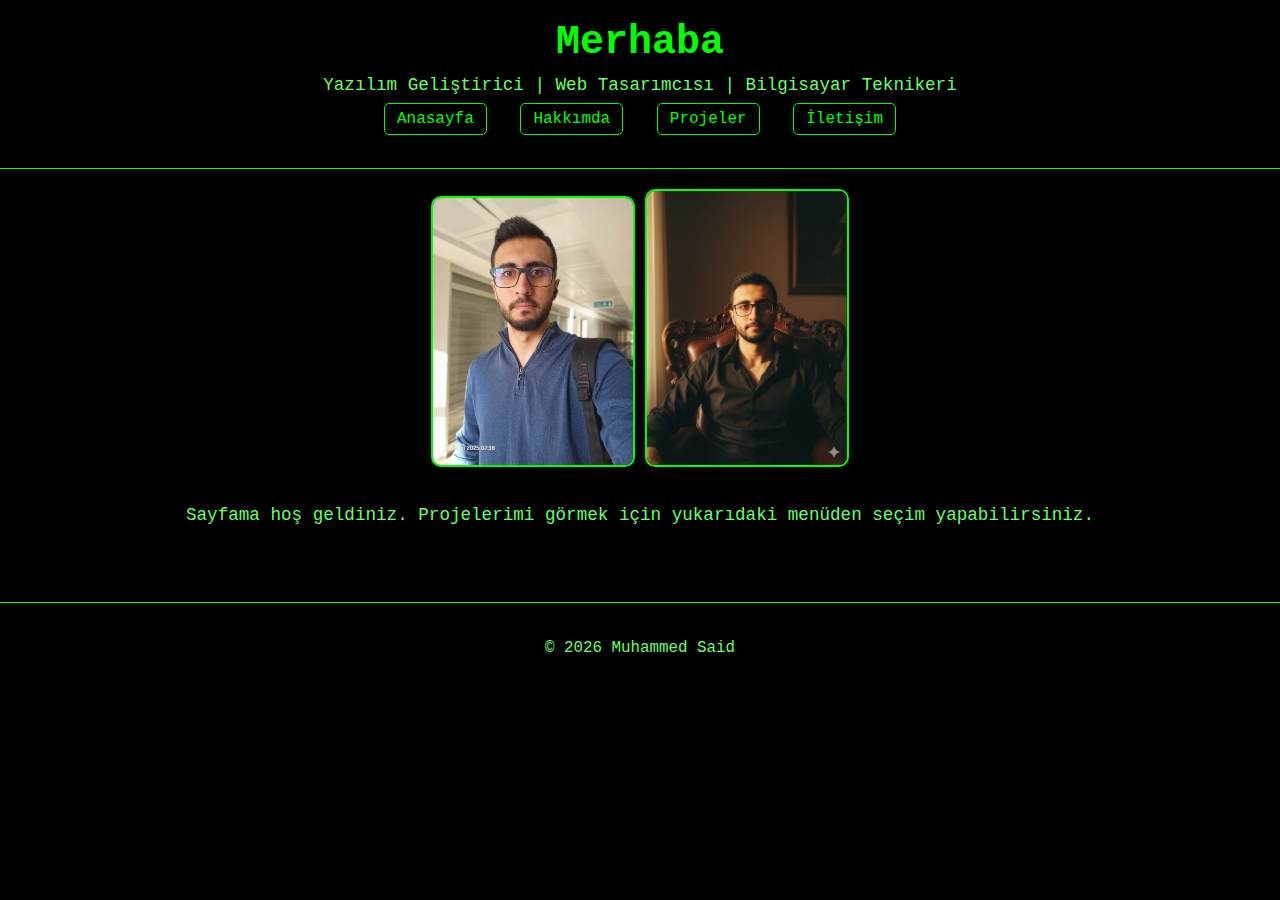
<file: giris.html>
<!DOCTYPE html>
<html lang="tr">
<head>
  <meta charset="UTF-8" />
  <title>Ana Sayfa</title>
  <link rel="stylesheet" href="style.css" />
  <script defer src="script.js"></script>
</head>
<body>
  <header>
    <h1 id="baslik"></h1>
    <p>Yazılım Geliştirici | Web Tasarımcısı | Bilgisayar Teknikeri </p>
    <nav>
      <a href="giris.html">Anasayfa</a>
      <a href="hakkimda.html">Hakkımda</a>
      <a href="projeler.html">Projeler</a>
      <a href="iletisim.html">İletişim</a>
    </nav>
  </header>

  <section>
    <img src="benim.jpg" alt="Profil Resmi" width="200" />
        <img src="Me2.png" alt="Profil Resmi" width="200" />

    <p>Sayfama hoş geldiniz. Projelerimi görmek için yukarıdaki menüden seçim yapabilirsiniz.</p>
  </section>

  <footer>
    <p>&copy; 2026 Muhammed Said</p>
  </footer>
</body>
</html>
</file>
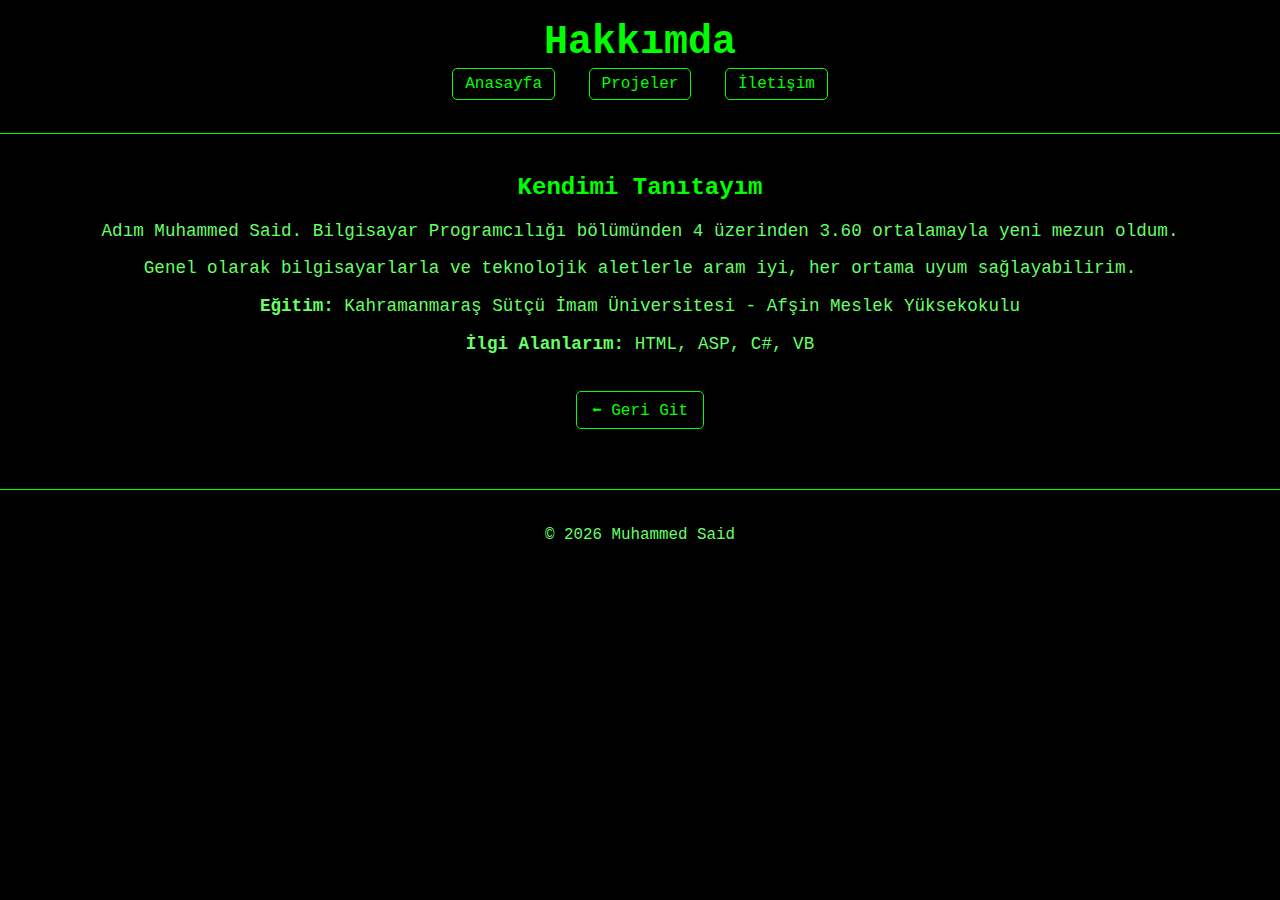
<file: hakkimda.html>
<!DOCTYPE html>
<html lang="tr">
<head>
  <meta charset="UTF-8" />
  <title>Hakkımda</title>
  <link rel="stylesheet" href="style.css" />
  <style>
    /* Geri butonu terminal temasıyla uyumlu */
    button {
      background-color: transparent;
      border: 1px solid #00ff00;
      color: #00ff00;
      padding: 8px 15px;
      font-family: 'Courier New', Courier, monospace;
      font-size: 16px;
      border-radius: 5px;
      cursor: pointer;
      transition: background-color 0.3s ease, color 0.3s ease;
      margin-top: 20px;
      display: inline-block;
    }

    button:hover {
      background-color: #00ff00;
      color: #000;
    }
  </style>
</head>
<body>
  <header>
    <h1>Hakkımda</h1>
    <nav>
      <a href="giris.html">Anasayfa</a>
      <a href="projeler.html">Projeler</a>
      <a href="iletisim.html">İletişim</a>
    </nav>
  </header>

  <section>
    <h2>Kendimi Tanıtayım</h2>
    <p>Adım Muhammed Said. Bilgisayar Programcılığı bölümünden 4 üzerinden 3.60 ortalamayla yeni mezun oldum.</p>
    <p>Genel olarak bilgisayarlarla ve teknolojik aletlerle aram iyi, her ortama uyum sağlayabilirim.</p>
    <p><strong>Eğitim:</strong> Kahramanmaraş Sütçü İmam Üniversitesi - Afşin Meslek Yüksekokulu</p>
    <p><strong>İlgi Alanlarım:</strong> HTML, ASP, C#, VB</p>

    <button onclick="history.back()">⬅ Geri Git</button>
  </section>

  <footer>
    <p>&copy; 2026 Muhammed Said</p>
  </footer>
</body>
</html>
</file>
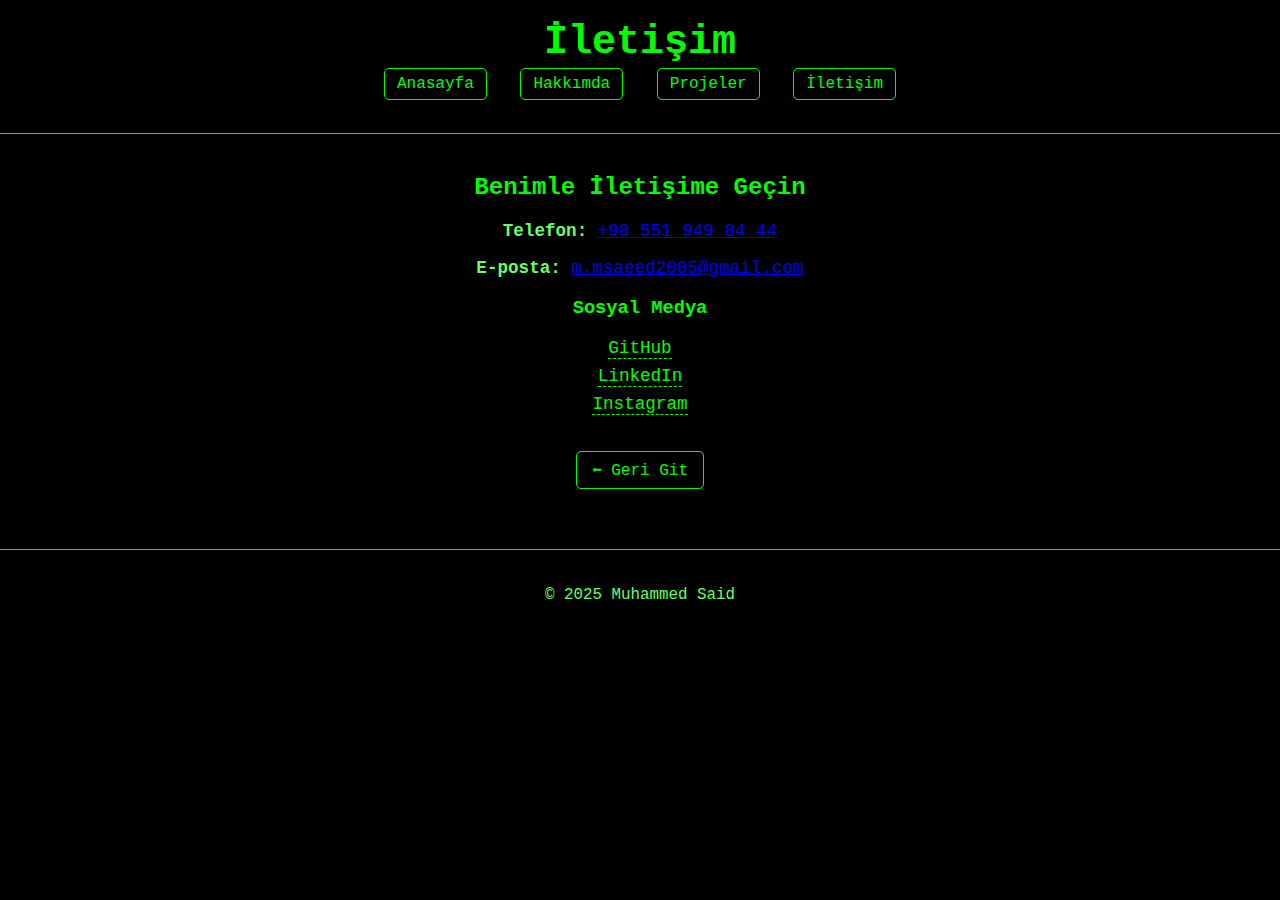
<file: iletisim.html>
<!DOCTYPE html>
<html lang="tr">
<head>
  <meta charset="UTF-8" />
  <title>İletişim</title>
  <link rel="stylesheet" href="style.css" />
  <style>
    /* Geri butonu terminal temasıyla uyumlu */
    button {
      background-color: transparent;
      border: 1px solid #00ff00;
      color: #00ff00;
      padding: 8px 15px;
      font-family: 'Courier New', Courier, monospace;
      font-size: 16px;
      border-radius: 5px;
      cursor: pointer;
      transition: background-color 0.3s ease, color 0.3s ease;
      margin-top: 20px;
      display: inline-block;
    }
    button:hover {
      background-color: #00ff00;
      color: #000;
    }

    section h2, section h3 {
      color: #00ff00;
      font-family: 'Courier New', Courier, monospace;
    }

    p, ul {
      color: #66ff66;
      font-family: 'Courier New', Courier, monospace;
      font-size: 1.1em;
    }

    ul {
      list-style-type: none;
      padding-left: 0;
    }

    ul li {
      margin: 8px 0;
    }

    ul li a {
      color: #00ff00;
      text-decoration: none;
      border-bottom: 1px dashed #00ff00;
      transition: color 0.3s ease;
    }

    ul li a:hover {
      color: #99ff99;
    }
  </style>
</head>
<body>
  <header>
    <h1>İletişim</h1>
    <nav>
      <a href="giris.html">Anasayfa</a>
      <a href="hakkimda.html">Hakkımda</a>
      <a href="projeler.html">Projeler</a>
      <a href="iletisim.html">İletişim</a>
    </nav>
  </header>

  <section>
    <h2>Benimle İletişime Geçin</h2>

    <p><strong>Telefon:</strong> <a href="tel:+905519498444">+90 551 949 84 44</a></p>
    <p><strong>E-posta:</strong> <a href="mailto:m.msaeed2005@gmail.com">m.msaeed2005@gmail.com</a></p>

    <h3>Sosyal Medya</h3>
    <ul>
      <li><a href="https://github.com/mhmmdsd05" target="_blank" rel="noopener noreferrer">GitHub</a></li>
      <li><a href="https://www.linkedin.com/in/muhammed-said-3051ab269/" target="_blank" rel="noopener noreferrer">LinkedIn</a></li>
      <li><a href="https://www.instagram.com/mhmmdsd05/?hl=tr" target="_blank" rel="noopener noreferrer">Instagram</a></li>
    </ul>

    <button onclick="history.back()">⬅ Geri Git</button>
  </section>

  <footer>
    <p>&copy; 2025 Muhammed Said</p>
  </footer>
</body>
</html>
</file>
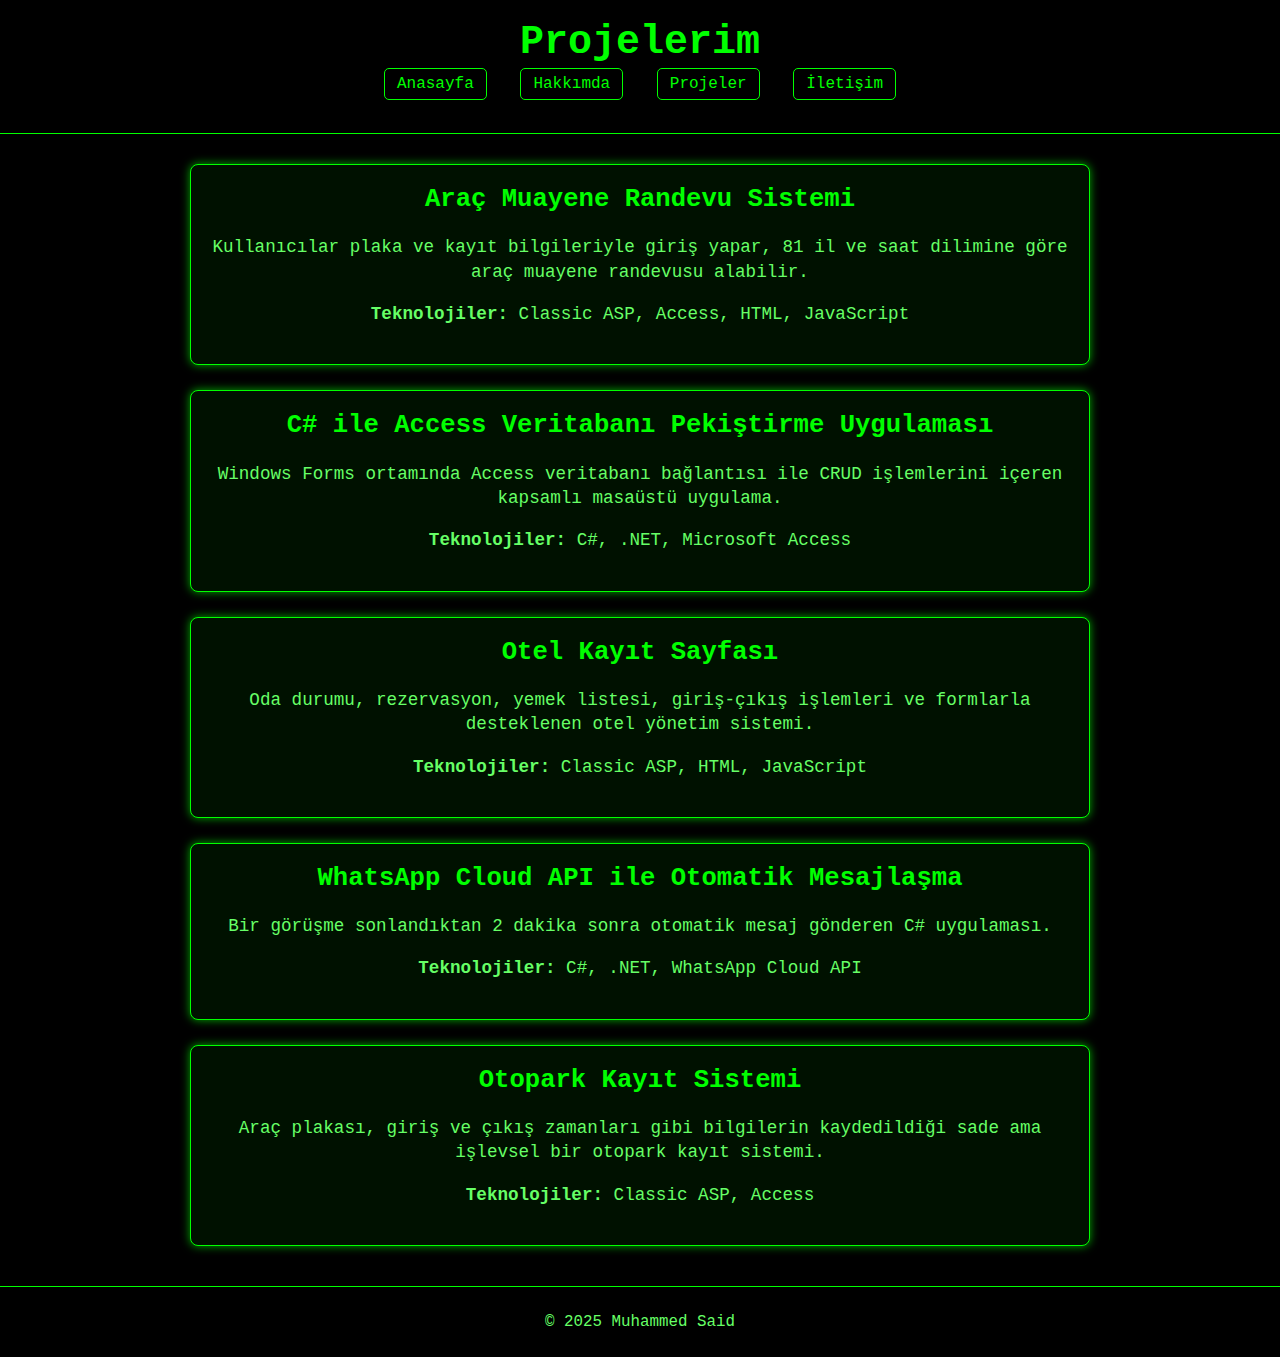
<file: projeler.html>
<!DOCTYPE html>
<html lang="tr">
<head>
  <meta charset="UTF-8" />
  <title>Projelerim</title>
  <link rel="stylesheet" href="style.css" />
  <style>
    .projects {
      max-width: 900px;
      margin: 30px auto;
      padding: 0 20px;
      display: flex;
      flex-direction: column;
      gap: 25px;
    }

    .project-card {
      border: 1px solid #00ff00;
      border-radius: 8px;
      padding: 20px;
      background-color: #001100;
      box-shadow: 0 0 10px #00ff00aa;
      transition: transform 0.3s ease;
    }

    .project-card:hover {
      transform: scale(1.02);
      box-shadow: 0 0 15px #00ff00cc;
    }

    .project-card h2 {
      margin-top: 0;
      color: #00ff00;
      font-size: 1.6em;
      font-family: 'Courier New', Courier, monospace;
    }

    .project-card p {
      color: #66ff66;
      font-family: 'Courier New', Courier, monospace;
      line-height: 1.4;
    }

    footer {
      text-align: center;
      border-top: 1px solid #00ff00;
      padding: 10px 20px;
      font-size: 0.9em;
      color: #00ff00;
      margin-top: 40px;
    }
  </style>
</head>
<body>
  <header>
    <h1>Projelerim</h1>
    <nav>
      <a href="giris.html">Anasayfa</a>
      <a href="hakkimda.html">Hakkımda</a>
      <a href="projeler.html">Projeler</a>
      <a href="iletisim.html">İletişim</a>
    </nav>
  </header>

  <section class="projects">

    <div class="project-card">
      <h2>Araç Muayene Randevu Sistemi</h2>
      <p>Kullanıcılar plaka ve kayıt bilgileriyle giriş yapar, 81 il ve saat dilimine göre araç muayene randevusu alabilir.</p>
      <p><strong>Teknolojiler:</strong> Classic ASP, Access, HTML, JavaScript</p>
    </div>

    <div class="project-card">
      <h2>C# ile Access Veritabanı Pekiştirme Uygulaması</h2>
      <p>Windows Forms ortamında Access veritabanı bağlantısı ile CRUD işlemlerini içeren kapsamlı masaüstü uygulama.</p>
      <p><strong>Teknolojiler:</strong> C#, .NET, Microsoft Access</p>
    </div>

    <div class="project-card">
      <h2>Otel Kayıt Sayfası</h2>
      <p>Oda durumu, rezervasyon, yemek listesi, giriş-çıkış işlemleri ve formlarla desteklenen otel yönetim sistemi.</p>
      <p><strong>Teknolojiler:</strong> Classic ASP, HTML, JavaScript</p>
    </div>

    <div class="project-card">
      <h2>WhatsApp Cloud API ile Otomatik Mesajlaşma</h2>
      <p>Bir görüşme sonlandıktan 2 dakika sonra otomatik mesaj gönderen C# uygulaması.</p>
      <p><strong>Teknolojiler:</strong> C#, .NET, WhatsApp Cloud API</p>
    </div>

    <div class="project-card">
      <h2>Otopark Kayıt Sistemi</h2>
      <p>Araç plakası, giriş ve çıkış zamanları gibi bilgilerin kaydedildiği sade ama işlevsel bir otopark kayıt sistemi.</p>
      <p><strong>Teknolojiler:</strong> Classic ASP, Access</p>
    </div>

  </section>

  <footer>
    <p>&copy; 2025 Muhammed Said</p>
  </footer>
</body>
</html>
</file>
<file: style.css>
/* Genel sayfa ayarları */
body {
  background-color: #000;
  color: #00ff00;
  font-family: 'Courier New', Courier, monospace;
  margin: 0;
  padding: 0;
}

/* Başlık ve footer */
header, footer {
  padding: 20px;
  text-align: center;
  border-bottom: 1px solid #00ff00;
}

footer {
  border-top: 1px solid #00ff00;
  border-bottom: none;
  font-size: 0.9em;
  color: #00ff00;
  margin-top: 40px;
}

/* Başlık h1 */
header h1 {
  margin: 0 0 10px;
  font-size: 2.5em;
  color: #00ff00;
  min-height: 40px; /* Yazı animasyonu için boşluk */
}

/* Alt başlık paragraf */
header p {
  margin: 0 0 15px;
  font-size: 1.1em;
  color: #66ff66;
}

/* Menü */
nav {
  margin-bottom: 20px;
}

nav a {
  color: #00ff00;
  text-decoration: none;
  margin: 0 12px;
  padding: 6px 12px;
  border: 1px solid #00ff00;
  border-radius: 5px;
  transition: background-color 0.3s ease, color 0.3s ease;
}

nav a:hover {
  background-color: #00ff00;
  color: #000;
}

/* Bölüm (section) */
section {
  padding: 20px;
  text-align: center;
}

/* Profil resmi */
img {
  border: 2px solid #00ff00;
  border-radius: 10px;
  margin-bottom: 15px;
  max-width: 100%;
  height: auto;
}

/* Geri butonu */
button {
  background-color: transparent;
  border: 1px solid #00ff00;
  color: #00ff00;
  padding: 8px 15px;
  font-family: 'Courier New', Courier, monospace;
  font-size: 16px;
  border-radius: 5px;
  cursor: pointer;
  transition: background-color 0.3s ease, color 0.3s ease;
  margin-top: 20px;
  display: inline-block;
}

button:hover {
  background-color: #00ff00;
  color: #000;
}

/* Projeler sayfası kartları */
.projects {
  max-width: 900px;
  margin: 30px auto;
  padding: 0 20px;
  display: flex;
  flex-direction: column;
  gap: 25px;
}

.project-card {
  border: 1px solid #00ff00;
  border-radius: 8px;
  padding: 20px;
  background-color: #001100;
  box-shadow: 0 0 10px #00ff00aa;
  transition: transform 0.3s ease;
}

.project-card:hover {
  transform: scale(1.02);
  box-shadow: 0 0 15px #00ff00cc;
}

.project-card h2 {
  margin-top: 0;
  color: #00ff00;
  font-size: 1.6em;
  font-family: 'Courier New', Courier, monospace;
}

.project-card p {
  color: #66ff66;
  font-family: 'Courier New', Courier, monospace;
  line-height: 1.4;
}

/* İletişim sayfası stil eklemeleri */
section h2, section h3 {
  color: #00ff00;
  font-family: 'Courier New', Courier, monospace;
}

p, ul {
  color: #66ff66;
  font-family: 'Courier New', Courier, monospace;
  font-size: 1.1em;
}

ul {
  list-style-type: none;
  padding-left: 0;
}

ul li {
  margin: 8px 0;
}

ul li a {
  color: #00ff00;
  text-decoration: none;
  border-bottom: 1px dashed #00ff00;
  transition: color 0.3s ease;
}

ul li a:hover {
  color: #99ff99;
}
</file>
